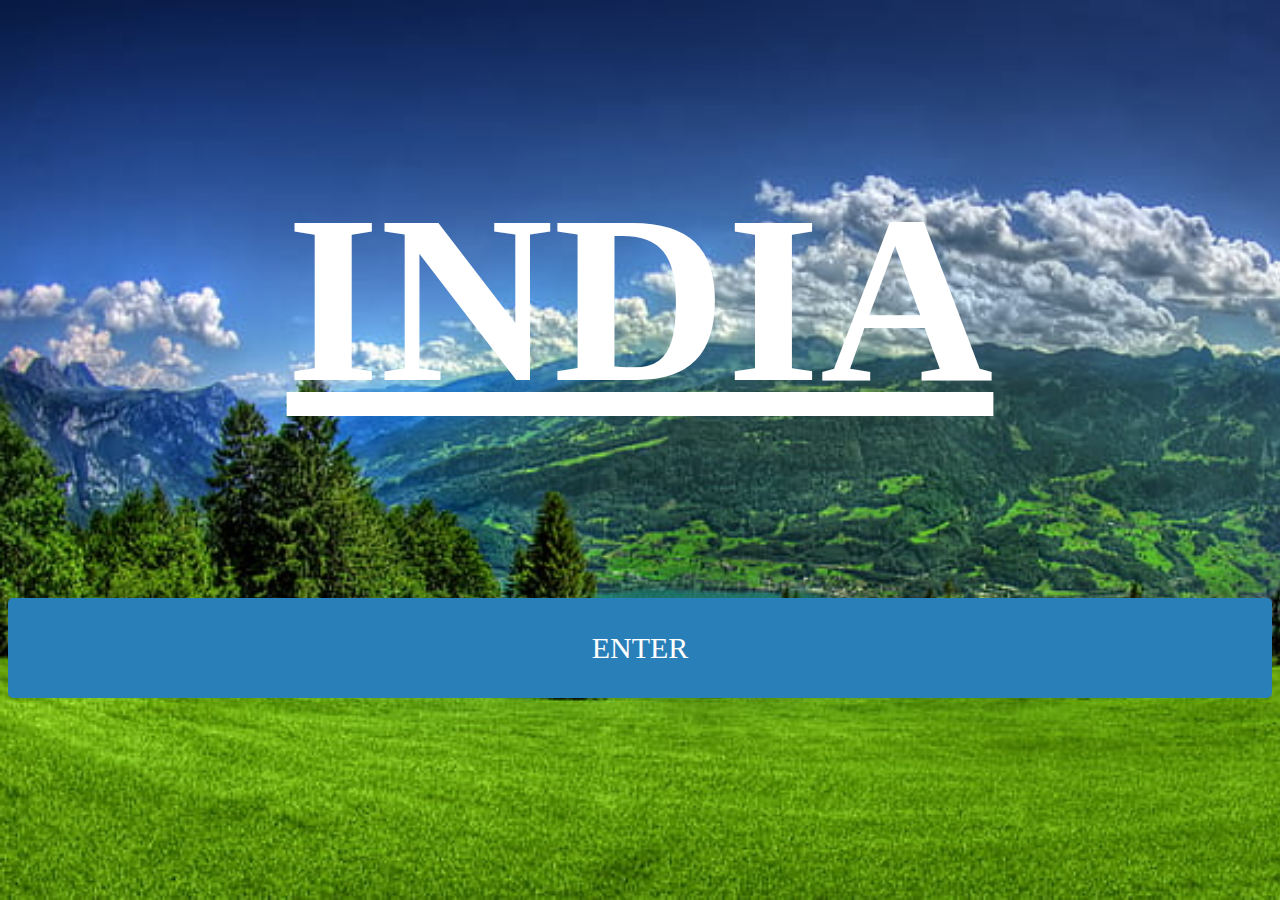
<file: index.html>
<!DOCTYPE html>
<html lang="en">
<head>
    <meta charset="UTF-8">
    <meta name="viewport" content="width=device-width, initial-scale=1.0">
    <title>Green India </title>
    <link rel="stylesheet" type="text/css" href="style.css">
       <style>
        body {
            background-image: url("pictures/gindia.jpg");
            background-size: cover;
            background-repeat: no-repeat;
            background-attachment: fixed;
        }
        h1 {
            text-align: center;
          color: rgb(255, 255, 255);
          font-family: 'Roboto Slab', serif;;
          font-size: 1500%;
        }  
    </style>
</head>
<body>
    <h1><u>INDIA</u></h1>
    <div class="responsive-button">
   <button class="responsive-button">ENTER</button>
 </div>
 <script src="script.js"></script>
</body>
</html>
</file>
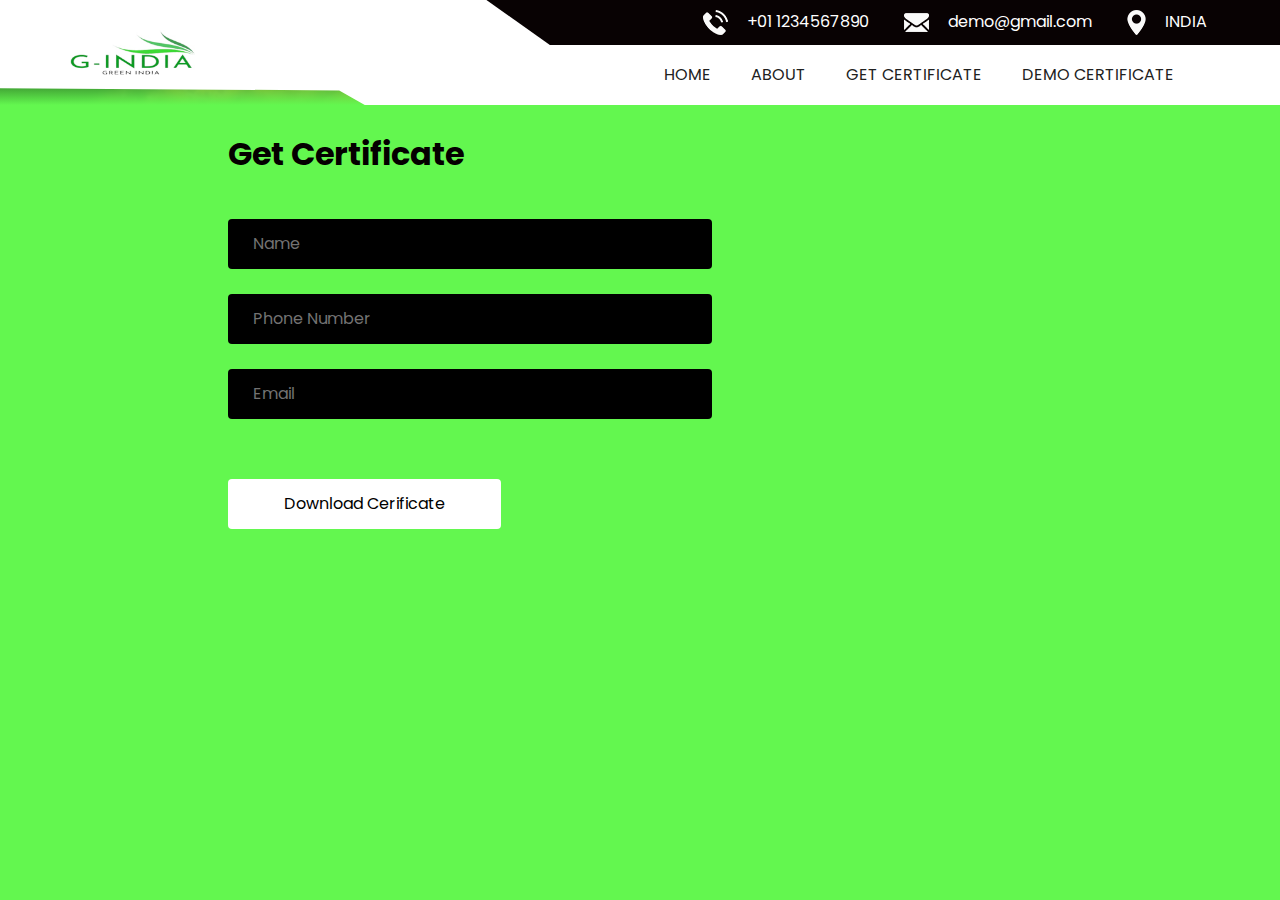
<file: class.html>
<!DOCTYPE html>
<html>

<head>
  <!-- Basic -->
  <meta charset="utf-8" />
  <meta http-equiv="X-UA-Compatible" content="IE=edge" />
  <!-- Mobile Metas -->
  <meta name="viewport" content="width=device-width, initial-scale=1, shrink-to-fit=no" />
  <!-- Site Metas -->
  <meta name="keywords" content="" />
  <meta name="description" content="" />
  <meta name="author" content="" />

  <title>Download Cerificate</title>

  <!-- slider stylesheet -->
  <link rel="stylesheet" type="text/css" href="https://cdnjs.cloudflare.com/ajax/libs/OwlCarousel2/2.3.4/assets/owl.carousel.min.css" />

  <!-- bootstrap core css -->
  <link rel="stylesheet" type="text/css" href="css/bootstrap.css" />

  <!-- fonts style -->
  <link href="https://fonts.googleapis.com/css?family=Baloo+Chettan|Dosis:400,600,700|Poppins:400,600,700&display=swap" rel="stylesheet" />
  <!-- Custom styles for this template -->
  <link href="css/style.css" rel="stylesheet" />
  <!-- responsive style -->
  <link href="css/responsive.css" rel="stylesheet" />
</head>

<body class="sub_page">
  <div class="hero_area">
    <!-- header section strats -->
    <header class="header_section">
      <div class="container">
        <div class="header_nav">
          <a class="navbar-brand brand_desktop" href="index.html">
            <img src="images/logo4.jpg" alt="" />
          </a>
          <div class="main_nav">
            <div class="top_nav">
              <ul class=" ">
                <li class="">
                  <a class="" href="">
                    <img src="images/telephone.png" alt="" />
                    <span> +01 1234567890</span>
                  </a>
                </li>
                <li class="">
                  <a class="" href="">
                    <img src="images/mail.png" alt="" />
                    <span>demo@gmail.com</span>
                  </a>
                </li>
                <li class="">
                  <a class="" href="">
                    <img src="images/location.png" alt="" />
                    <span>INDIA</span>
                  </a>
                </li>
              </ul>
            </div>
            <div class="bottom_nav">
              <nav class="navbar navbar-expand-lg custom_nav-container">
                <a class="navbar-brand brand_mobile" href="index.html">
                  <img src="images/logo4.jpg" alt="" />
                </a>
                <button class="navbar-toggler" type="button" data-toggle="collapse" data-target="#navbarSupportedContent" aria-controls="navbarSupportedContent" aria-expanded="false" aria-label="Toggle navigation">
                  <span class="navbar-toggler-icon"></span>
                </button>
                <div class="collapse navbar-collapse" id="navbarSupportedContent">
                  <div class="d-flex ml-auto flex-column flex-lg-row align-items-center">
                    <ul class="navbar-nav  ">
                      <li class="nav-item active">
                        <a class="nav-link" href="index.html">Home <span class="sr-only">(current)</span></a>
                      </li>
                      <li class="nav-item">
                        <a class="nav-link" href="about.html"> About </a>
                      </li>
                      <li class="nav-item">
                        <a class="nav-link" href="class.html"> Get Certificate </a>
                      </li>
                      <li class="nav-item">
                        <a class="nav-link" href="demo.html">Demo Certificate</a>
                      </li>
                    </ul>
                    
                  </div>
                </div>
              </nav>
            </div>
          </div>
        </div>
      </div>
    </header>
    <!-- end header section -->
  </div>


  <!-- class section -->
  <div class="info_section">
    <div class="container-fluid">
      <div class="row">
        <div class="col-md-10 ml-auto">
          <div class="row info_main-row">
            <div class="col-md-6 pr-0">
              <section class="contact_section">
                <h2>
                  Get Certificate
                </h2>
                <form action="">
                  <div>
                    <input type="text" placeholder="Name" />
                  </div>
                  <div>
                    <input type="text" placeholder="Phone Number" />
                  </div>
                  <div>
                    <input type="email" placeholder="Email" />
                  </div>
                  <div class="d-flex ">
                    <button>
                     Download Cerificate
                    </button>
                  </div>
                </form>
              
              </section>
            </div>
          </div>
        </div>
      </div>
    </div>
  </div>
    

  


  <!-- end class section -->


  <!-- info section -->

  <!-- end info section -->

  <script type="text/javascript" src="js/jquery-3.4.1.min.js"></script>
  <script type="text/javascript" src="js/bootstrap.js"></script>

  <script type="text/javascript" src="https://cdnjs.cloudflare.com/ajax/libs/OwlCarousel2/2.3.4/owl.carousel.min.js">
  </script>

  <script>
    function openNav() {
      document.getElementById("myNav").classList.toggle("menu_width");
      document.querySelector(".custom_menu-btn").classList.toggle("menu_btn-style");
    }
  </script>

  <!-- owl carousel script -->
  <script type="text/javascript">
    $(".owl-carousel").owlCarousel({
      loop: true,
      margin: 10,
      nav: true,
      navText: [],
      autoplay: true,
      autoplayHoverPause: true,
      responsive: {
        0: {
          items: 1
        },
        600: {
          items: 2
        },
        1000: {
          items: 2
        }
      }
    });


    $(".owl_carousel1").owlCarousel({
      loop: true,
      margin: 25,
      nav: true,
      navText: [],
      autoplay: true,
      autoplayHoverPause: true,
      responsive: {
        0: {
          items: 1
        },
        600: {
          items: 2
        },
        1000: {
          items: 2
        }
      }
    });
  </script>
  <!-- end owl carousel script -->

  <script>
    /** google_map js **/

    function myMap() {
      var mapProp = {
        center: new google.maps.LatLng(40.712775, -74.005973),
        zoom: 18,
      };
      var map = new google.maps.Map(document.getElementById("googleMap"), mapProp);
    }
  </script>
 


</body>

</html>
</file>
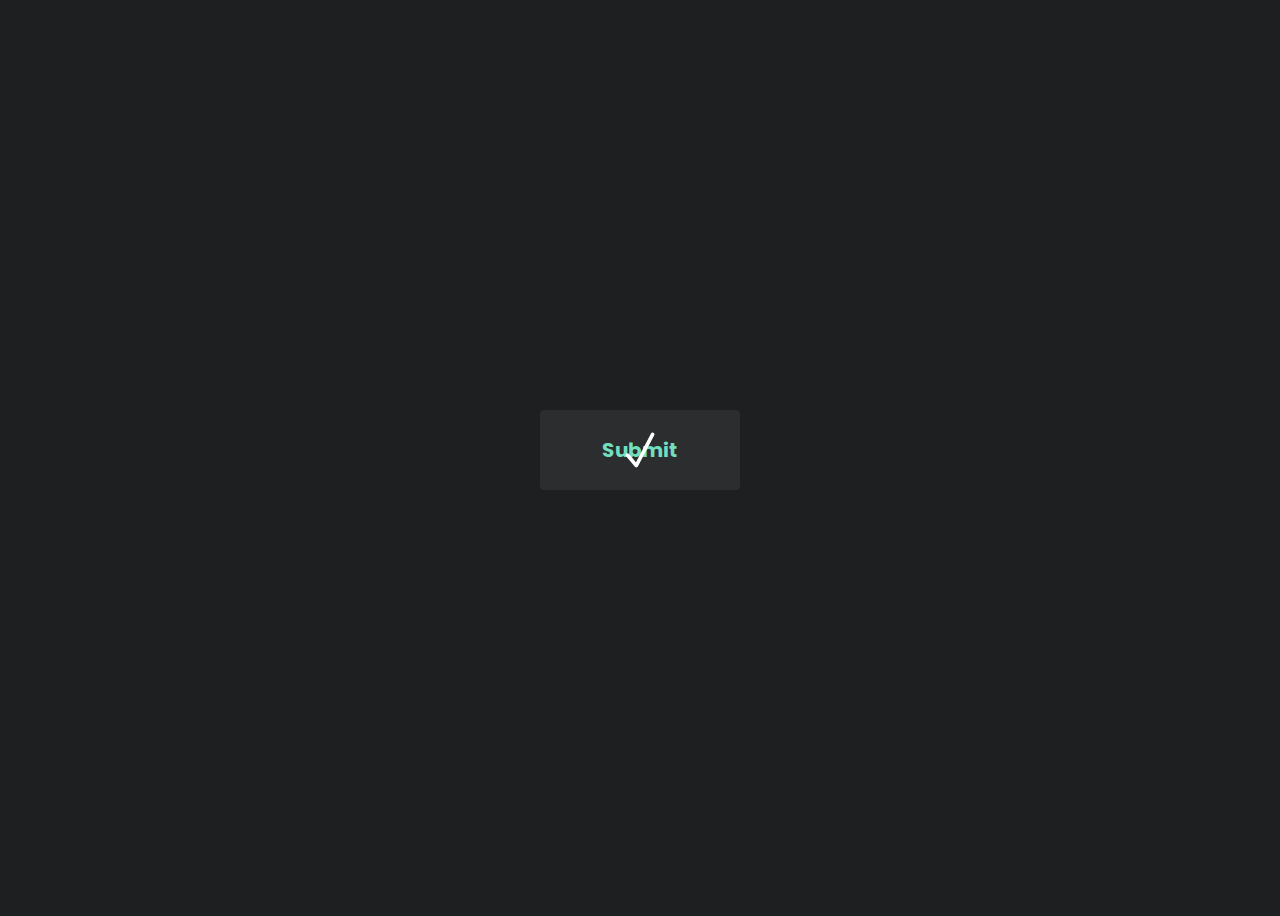
<file: login/index2.html>
<!DOCTYPE html>
<html lang="en">
<head>
    <meta charset="UTF-8">
    <meta name="viewport" content="width=device-width, initial-scale=1.0">
    <title>Document</title>
    <link href="https://fonts.googleapis.com/css?family=Poppins:600" rel="stylesheet">
    <link rel="stylesheet" type="text/css" href="styles.css">
    <script src="script.js"></script>


<main>
  <div class="button">
    <div class="text">Submit</div>
  </div>
  <div class="progress-bar"></div>
  <svg x="0px" y="0px"
   viewBox="0 0 25 30" style="enable-background:new 0 0 25 30;">
    <path class="check" class="st0" d="M2,19.2C5.9,23.6,9.4,28,9.4,28L23,2"/>
  </svg>
</main>
</head>
<body>
    
</body>
</html>
</file>
<file: style.css>
<font-family> 'Roboto Slab', serif;
body {
    background-image: url('pictures/gindia.jpg');
    background-size: cover; /* Optional: Scale the image to cover the entire element */
    background-repeat: no-repeat; /* Optional: Prevent the image from repeating */
    background-attachment: fixed; /* Optional: Fix the background in place */
        h1 {
          color: green;
        }   
}
.responsive-button {
    background-color: #3498db;
    color: #fff;
    border: 1px;
    padding: 5px 10px;
    border-radius: 5px;
    cursor: pointer;
    font-size: 30px;
    transition: background-color 0.3s ease;
    font-family: 'Roboto Slab', serif;
}
.responsive-button {
    display: flex;
    justify-content: center;
    align-items: center;
    height: 10vh; /* Optional: Makes the container take up the full viewport height */
}
/* Hover effect */
.responsive-button{
    background-color: #2980b9;
}
.button-85 {
  padding: 0.6em 2em;
  border: none;
  outline: none;
  color: rgb(255, 255, 255);
  background: #111;
  cursor: pointer;
  position: relative;
  z-index: 0;
  border-radius: 10px;
  user-select: none;
  -webkit-user-select: none;
  touch-action: manipulation;
}

.button-85:before {
  content: "";
  background: linear-gradient(
    45deg,
    #ff0000,
    #ff7300,
    #fffb00,
    #48ff00,
    #00ffd5,
    #002bff,
    #7a00ff,
    #ff00c8,
    #ff0000
  );
  position: absolute;
  top: -2px;
  left: -2px;
  background-size: 400%;
  z-index: -1;
  filter: blur(5px);
  -webkit-filter: blur(5px);
  width: calc(100% + 4px);
  height: calc(100% + 4px);
  animation: glowing-button-85 20s linear infinite;
  transition: opacity 0.3s ease-in-out;
  border-radius: 10px;
}

@keyframes glowing-button-85 {
  0% {
    background-position: 0 0;
  }
  50% {
    background-position: 400% 0;
  }
  100% {
    background-position: 0 0;
  }
}

.button-85:after {
  z-index: -1;
  content: "";
  position: absolute;
  width: 100%;
  height: 100%;
  background: #222;
  left: 0;
  top: 0;
  border-radius: 10px;
}
.wheel {
	height: 60px;
	width: 60px;
	border: 1px solid darkblue;
	border-radius: 45px;
	position: relative;
	margin: 0 auto;
	animation-name: wheel;
	animation-iteration-count: infinite;
	animation-duration: 5s;
	animation-timing-function: linear;
}

.wheel .line {
	height: 100%;
	width: 1px;
	display: inline-block;
	position: absolute;
	left: 50%;
	background: darkblue;
}

.line:nth-child(1) {
	transform: rotate(15deg)
}

.line:nth-child(2) {
	transform: rotate(30deg)
}

.line:nth-child(3) {
	transform: rotate(45deg)
}

.line:nth-child(4) {
	transform: rotate(60deg)
}

.line:nth-child(5) {
	transform: rotate(75deg)
}

.line:nth-child(6) {
	transform: rotate(90deg)
}

.line:nth-child(7) {
	transform: rotate(105deg)
}

.line:nth-child(8) {
	transform: rotate(120deg)
}

.line:nth-child(9) {
	transform: rotate(135deg)
}

.line:nth-child(10) {
	transform: rotate(150deg)
}

.line:nth-child(11) {
	transform: rotate(165deg)
}

.line:nth-child(12) {
	transform: rotate(180deg)
}

@keyframes wheel {
	0%{
	transform: rotate(0deg);
	}
	100%{
	transform: rotate(360deg);
	}
}
</file>
<file: css/style.css>
body {
  font-family: "Poppins", sans-serif;
  color: #040000;
  background-color: #63f74f;
}

.layout_padding {
  padding-top: 120px;
  padding-bottom: 120px;
}

.layout_padding2 {
  padding: 45px 0;
}

.layout_padding2-top {
  padding-top: 45px;
}

.layout_padding2-bottom {
  padding-bottom: 45px;
}

.layout_padding-top {
  padding-top: 120px;
}

.layout_padding-bottom {
  padding-bottom: 120px;
}

.heading_container {
  display: -webkit-box;
  display: -ms-flexbox;
  display: flex;
  -webkit-box-orient: vertical;
  -webkit-box-direction: normal;
      -ms-flex-direction: column;
          flex-direction: column;
  -webkit-box-align: start;
      -ms-flex-align: start;
          align-items: flex-start;
}

.heading_container h2 {
  font-weight: bold;
  display: -webkit-box;
  display: -ms-flexbox;
  display: flex;
  -webkit-box-align: center;
      -ms-flex-align: center;
          align-items: center;
  text-transform: uppercase;
  color: #010201;
}

/*header section*/
.hero_area {
  height: 100vh;
  background-image: url(../images/bgg.jpg);
  background-repeat: no-repeat;
  background-size: cover;
  position: relative;
}

.hero_area::before {
  content: "";
  position: absolute;
  top: 0;
  left: 0;
  width: 100%;
  height: 100%;
  background: -webkit-gradient(linear, left top, left bottom, from(transparent), color-stop(transparent), to(#63f74f));
  background: linear-gradient(to bottom, transparent, transparent, #63f74f);
}

.sub_page .hero_area {
  height: auto;
}

.sub_page .class_section .owl-carousel .owl-nav {
  top: 55%;
}

.header_section {
  background-color: #ffffff;
  position: relative;
  -webkit-clip-path: polygon(50% 0%, 100% 0, 100% 100%, 28.5% 100%, 26.5% 86%, 0 84%, 0 0);
          clip-path: polygon(50% 0%, 100% 0, 100% 100%, 28.5% 100%, 26.5% 86%, 0 84%, 0 0);
}

.header_section::before {
  content: "";
  position: absolute;
  top: 0;
  right: 0;
  width: 62%;
  height: 45px;
  background: #080203;
  z-index: 1;
  -webkit-clip-path: polygon(50% 0%, 100% 0, 100% 100%, 8% 100%, 0 0);
          clip-path: polygon(50% 0%, 100% 0, 100% 100%, 8% 100%, 0 0);
}

.header_section .nav_container {
  margin: 0 auto;
}

.menu_width {
  width: 100%;
}

a,
a:hover,
a:focus {
  text-decoration: none;
}

a:hover,
a:focus {
  color: initial;
}

.btn,
.btn:focus {
  outline: none !important;
  -webkit-box-shadow: none;
          box-shadow: none;
}

.header_nav {
  display: -webkit-box;
  display: -ms-flexbox;
  display: flex;
  -webkit-box-pack: justify;
      -ms-flex-pack: justify;
          justify-content: space-between;
}

.main_nav {
  position: relative;
  z-index: 9;
}

.main_nav .top_nav ul {
  display: -webkit-box;
  display: -ms-flexbox;
  display: flex;
  margin: 0;
}

.main_nav .top_nav ul li {
  list-style-type: none;
}

.main_nav .top_nav ul li a {
  display: inline-block;
  color: #ffffff;
  margin: 10px 0 10px 35px;
}

.main_nav .top_nav ul li a img {
  max-width: 25px;
  max-height: 25px;
  margin-right: 15px;
}

.custom_nav-container.navbar-expand-lg .navbar-nav .nav-item .nav-link {
  padding: 10px 20px;
  color: #212121;
  text-align: center;
  text-transform: uppercase;
}

a,
a:hover,
a:focus {
  text-decoration: none;
}

a:hover,
a:focus {
  color: initial;
}

.btn,
.btn:focus {
  outline: none !important;
  -webkit-box-shadow: none;
          box-shadow: none;
}

.custom_nav-container .nav_search-btn {
  background-image: url(../images/search-icon.png);
  background-size: 22px;
  background-repeat: no-repeat;
  background-position-y: 7px;
  width: 35px;
  height: 35px;
  padding: 0;
  border: none;
}

.navbar-brand {
  display: -webkit-box;
  display: -ms-flexbox;
  display: flex;
  -webkit-box-align: center;
      -ms-flex-align: center;
          align-items: center;
}

.navbar-brand img {
  width: 125px;
  margin-right: 5px;
}

.navbar-brand.brand_mobile {
  display: none;
}

.custom_nav-container {
  z-index: 99999;
}

.custom_nav-container .navbar-toggler {
  outline: none;
}

.custom_nav-container .navbar-toggler .navbar-toggler-icon {
  background-image: url(../images/menu.png);
  background-size: 55px;
}

/*end header section*/
/* slider section */
.slider_section {
  height: calc(100% - 80px);
  display: -webkit-box;
  display: -ms-flexbox;
  display: flex;
  -webkit-box-pack: center;
      -ms-flex-pack: center;
          justify-content: center;
  -webkit-box-align: center;
      -ms-flex-align: center;
          align-items: center;
}

.slider_section #carouselExampleIndicators {
  width: 100%;
}

.slider_section .row .col-md-10 {
  display: -webkit-box;
  display: -ms-flexbox;
  display: flex;
}

.slider_section .slider_heading {
  -webkit-transform: rotate(270.5deg) scaleX(-1);
          transform: rotate(270.5deg) scaleX(-1);
  position: absolute;
  left: -150px;
  top: -25px;
}

.slider_section .slider_heading h2 {
  display: -webkit-box;
  display: -ms-flexbox;
  display: flex;
  font-size: 10rem;
  text-transform: uppercase;
  text-orientation: upright;
  font-weight: bold;
  color: #ffffff;
}

.slider_section .slider_heading h2 span {
  color: #63f74f;
}

.slider_section .detail-box h1 {
  font-size: 3rem;
  font-weight: bold;
  text-transform: uppercase;
  color: #ffffff;
}

.slider_section .detail-box hr {
  margin: 0 auto;
  border: none;
  width: 1.5px;
  height: 65px;
  background-color: #ffffff;
}

.slider_section .detail-box .btn-box {
  display: -webkit-box;
  display: -ms-flexbox;
  display: flex;
  -webkit-box-pack: center;
      -ms-flex-pack: center;
          justify-content: center;
  margin-top: 35px;
}

.slider_section .detail-box .btn-box .btn-1 {
  display: inline-block;
  padding: 10px 35px;
  background-color: #000000;
  border: 1px solid transparent;
  border-radius: 35px;
  color: #ffffff;
}

.slider_section .detail-box .btn-box .btn-1:hover {
  background-color: #ffffff;
  color: #000000;
}

.slider_section #carouselExampleIndicators {
  display: -webkit-box;
  display: -ms-flexbox;
  display: flex;
  -webkit-box-orient: vertical;
  -webkit-box-direction: normal;
      -ms-flex-direction: column;
          flex-direction: column;
  -webkit-box-align: start;
      -ms-flex-align: start;
          align-items: flex-start;
}

.slider_section #carouselExampleIndicators .box {
  display: -webkit-box;
  display: -ms-flexbox;
  display: flex;
  -webkit-box-pack: start;
      -ms-flex-pack: start;
          justify-content: flex-start;
}

.slider_section .carousel-indicators {
  position: unset;
  margin: 0 70px 45px 70px;
}

.slider_section .carousel-indicators li {
  text-indent: unset;
  border: none;
  background-color: transparent;
  color: #ffffff;
  font-weight: bold;
  font-size: 2rem;
  opacity: 1;
  display: none;
}

.slider_section .carousel-indicators li.active {
  display: inline-block;
}

.slider_section .carousel-control-prev,
.slider_section .carousel-control-next {
  position: absolute;
  top: 45%;
  left: initial;
  right: 25px;
  width: 55px;
  height: 55px;
  border: none;
  opacity: 1;
  background-repeat: no-repeat;
  background-size: 8px;
  background-position: center;
  background-color: #63f74f;
  border-radius: 100%;
}

.slider_section .carousel-control-prev:hover,
.slider_section .carousel-control-next:hover {
  background-color: #ffffff;
}

.slider_section .carousel-control-prev {
  background-image: url(../images/prev.png);
  -webkit-transform: translateY(57%);
          transform: translateY(57%);
}

.slider_section .carousel-control-prev:hover {
  background-image: url(../images/prev-grey.png);
}

.slider_section .carousel-control-next {
  background-image: url(../images/next.png);
  -webkit-transform: translateY(-57%);
          transform: translateY(-57%);
}

.slider_section .carousel-control-next:hover {
  background-image: url(../images/next-grey.png);
}

.slider_section .number_box {
  width: 50px;
  position: absolute;
  left: 25px;
  top: 50%;
  display: -webkit-box;
  display: -ms-flexbox;
  display: flex;
  -webkit-box-orient: vertical;
  -webkit-box-direction: normal;
      -ms-flex-direction: column;
          flex-direction: column;
  -webkit-box-align: center;
      -ms-flex-align: center;
          align-items: center;
  color: #63f74f;
  -webkit-transform: translateY(-50%);
          transform: translateY(-50%);
}

.slider_section .number_box hr {
  border: none;
  width: 1px;
  height: 200px;
  background-color: #63f74f;
  margin: 2rem 0;
}

/* end slider section */
.about_section {
  color: #ffffff;
}

.about_section .heading_container h2 {
  color: #ffffff;
}

.about_section .about_container {
  padding: 45px;
  background-image: url(../images/about.jpg);
  background-size: cover;
}

.about_section .about_container .detail-box {
  display: -webkit-box;
  display: -ms-flexbox;
  display: flex;
  -webkit-box-orient: vertical;
  -webkit-box-direction: normal;
      -ms-flex-direction: column;
          flex-direction: column;
}

.about_section .about_container .detail-box p {
  margin-top: 25px;
}

.about_section .about_container .detail-box hr {
  margin: 0 auto;
  border: none;
  width: 1.5px;
  height: 125px;
  background-color: #ffffff;
}

.about_section .about_container .detail-box a {
  display: inline-block;
  padding: 8px 35px;
  background-color: #000000;
  border: 1px solid transparent;
  border-radius: 35px;
  color: #ffffff;
  margin: 35px auto 0 auto;
  -webkit-box-shadow: 0 0 35px 0 rgba(99, 247, 79, 0.7);
          box-shadow: 0 0 35px 0 rgba(99, 247, 79, 0.7);
}

.about_section .about_container .detail-box a:hover {
  background-color: #ffffff;
  color: #000000;
}

.class_section {
  color: #ffffff;
  position: relative;
}

.class_section .row > div {
  position: unset;
}

.class_section .class_box-container {
  display: -webkit-box;
  display: -ms-flexbox;
  display: flex;
  -ms-flex-wrap: wrap;
      flex-wrap: wrap;
  margin-top: 45px;
  -webkit-box-pack: center;
      -ms-flex-pack: center;
          justify-content: center;
}

.class_section .class_box-container .box {
  position: relative;
}

.class_section .class_box-container .box .img-box {
  position: relative;
  padding-left: 75px;
  background-color: #000000;
}

.class_section .class_box-container .box .img-box img {
  width: 100%;
}

.class_section .class_box-container .box .img-box .detail-box {
  display: -webkit-box;
  display: -ms-flexbox;
  display: flex;
  -webkit-box-align: end;
      -ms-flex-align: end;
          align-items: flex-end;
  width: 100%;
  height: 100%;
  padding: 55px 0;
  border-radius: 10px;
  position: absolute;
  top: 0;
  left: 0;
}

.class_section .class_box-container .box .img-box .detail-box button {
  background-color: #292929;
  border: none;
  width: 55px;
  height: 55px;
  margin: 0 10px;
  border-radius: 100%;
  display: -webkit-box;
  display: -ms-flexbox;
  display: flex;
  -webkit-box-pack: center;
      -ms-flex-pack: center;
          justify-content: center;
  -webkit-box-align: center;
      -ms-flex-align: center;
          align-items: center;
}

.class_section .class_box-container .box .img-box .detail-box button img {
  width: 20px;
  margin-left: 5px;
}

.class_section .class_box-container .box .img-box .detail-box h2 {
  margin: 0;
  text-transform: uppercase;
  color: #ffffff;
  font-weight: bold;
  line-height: 55px;
  margin-left: 15px;
}

.class_section .class_box-container .box .btn-box {
  display: -webkit-box;
  display: -ms-flexbox;
  display: flex;
  margin-top: 30px;
}

.class_section .class_box-container .box .btn-box a {
  display: inline-block;
  padding: 10px 45px;
  background-color: #000000;
  border: 1px solid transparent;
  border-radius: 30px;
  color: #ffffff;
}

.class_section .class_box-container .box .btn-box a:hover {
  background-color: #ffffff;
  color: #000000;
}

.class_section .owl-carousel {
  position: unset;
}

.class_section .owl-carousel .owl-nav {
  display: -webkit-box;
  display: -ms-flexbox;
  display: flex;
  -webkit-box-orient: vertical;
  -webkit-box-direction: reverse;
      -ms-flex-direction: column-reverse;
          flex-direction: column-reverse;
  -webkit-box-align: center;
      -ms-flex-align: center;
          align-items: center;
  padding: 0 10px;
  margin-top: 55px;
  position: absolute;
  top: 50%;
  right: 45px;
  -webkit-transform: translateY(-100%);
          transform: translateY(-100%);
}

.class_section .owl-carousel .owl-nav .owl-prev,
.class_section .owl-carousel .owl-nav .owl-next {
  background-color: #000000;
  opacity: 1;
  background-repeat: no-repeat;
  background-position: center;
  background-size: 12px;
  border-radius: 100%;
  outline: none;
  margin: 2px 0;
}

.class_section .owl-carousel .owl-nav .owl-prev:hover,
.class_section .owl-carousel .owl-nav .owl-next:hover {
  background-color: #ffffff;
}

.class_section .owl-carousel .owl-nav .owl-prev {
  width: 75px;
  height: 75px;
  background-image: url(../images/prev.png);
}

.class_section .owl-carousel .owl-nav .owl-prev:hover {
  background-image: url(../images/prev-grey.png);
}

.class_section .owl-carousel .owl-nav .owl-next {
  width: 50px;
  height: 50px;
  background-image: url(../images/next.png);
}

.class_section .owl-carousel .owl-nav .owl-next:hover {
  background-image: url(../images/next-grey.png);
}

.blog_section {
  color: #ffffff;
  overflow-x: hidden;
}

.blog_section .box {
  margin: 45px 0;
  background-color: #252525;
}

.blog_section .box .img-box {
  position: relative;
}

.blog_section .box .img-box img {
  width: 100%;
}

.blog_section .box .detail-box {
  position: relative;
  padding-top: 75px;
  padding-bottom: 35px;
}

.blog_section .box .detail-box .img_date {
  position: absolute;
  left: 0;
  top: 0;
  width: 75px;
  height: 75px;
  border-radius: 100%;
  text-align: center;
  background-color: #63f74f;
  color: #ffffff;
  display: -webkit-box;
  display: -ms-flexbox;
  display: flex;
  -webkit-box-pack: center;
      -ms-flex-pack: center;
          justify-content: center;
  -webkit-box-align: center;
      -ms-flex-align: center;
          align-items: center;
  -webkit-transform: translateY(-50%);
          transform: translateY(-50%);
}

.blog_section .box .detail-box .img_date h6 {
  margin: 0;
}

.blog_section .box .detail-box h3 {
  font-weight: bold;
}

.blog_section .box .detail-box a {
  display: inline-block;
  padding: 8px 25px;
  background-color: #000000;
  border: 1px solid transparent;
  border-radius: 35px;
  color: #ffffff;
  margin-top: 35px;
}

.blog_section .box .detail-box a:hover {
  background-color: #ffffff;
  color: #000000;
}

.blog_section .box.b1 .detail-box {
  padding-right: 35px;
}

.blog_section .box.b2 .detail-box {
  padding-left: 35px;
}

.blog_section .box.b2 .detail-box .img_date {
  left: 35px;
}

.client_section {
  color: #ffffff;
}

.client_section .heading_container {
  -webkit-box-align: center;
      -ms-flex-align: center;
          align-items: center;
  text-align: center;
  margin-bottom: 45px;
}

.client_section .box {
  display: -webkit-box;
  display: -ms-flexbox;
  display: flex;
  -webkit-box-orient: vertical;
  -webkit-box-direction: normal;
      -ms-flex-direction: column;
          flex-direction: column;
  -webkit-box-align: center;
      -ms-flex-align: center;
          align-items: center;
  margin: 0 10px;
}

.client_section .box .img-box {
  width: 125px;
  border-radius: 100%;
  margin-bottom: -62px;
  position: relative;
  z-index: 2;
}

.client_section .box .img-box img {
  width: 100%;
}

.client_section .box .detail-box {
  display: -webkit-box;
  display: -ms-flexbox;
  display: flex;
  -webkit-box-orient: vertical;
  -webkit-box-direction: normal;
      -ms-flex-direction: column;
          flex-direction: column;
  -webkit-box-align: center;
      -ms-flex-align: center;
          align-items: center;
  padding: 95px 25px 45px 25px;
  background-color: #050304;
}

.client_section .box .detail-box h4 {
  font-weight: bold;
}

.client_section .box .detail-box p {
  margin-top: 25px;
}

.client_section .box .detail-box img {
  width: 35px;
  margin-top: 25px;
}

.client_section .owl-carousel .owl-nav {
  display: -webkit-box;
  display: -ms-flexbox;
  display: flex;
  -webkit-box-pack: center;
      -ms-flex-pack: center;
          justify-content: center;
  padding: 0 10px;
  margin-top: 55px;
}

.client_section .owl-carousel .owl-nav .owl-prev,
.client_section .owl-carousel .owl-nav .owl-next {
  width: 55px;
  height: 50px;
  opacity: 1;
  background-repeat: no-repeat;
  background-position: center;
  background-size: 12px;
  border-radius: 10px;
  outline: none;
  margin: 0;
}

.client_section .owl-carousel .owl-nav .owl-prev {
  background-image: url(../images/prev-arrow.png);
  background-color: #000000;
  -webkit-transform: translateX(10px);
          transform: translateX(10px);
  background-position: 15px center;
}

.client_section .owl-carousel .owl-nav .owl-next {
  background-image: url(../images/next-arrow.png);
  background-color: #ffffff;
  -webkit-transform: translateX(-10px);
          transform: translateX(-10px);
}

.info_section .info_main-row {
  -webkit-box-align: end;
      -ms-flex-align: end;
          align-items: flex-end;
}

.info_section .contact_section {
  position: relative;
}

.info_section .contact_section h2 {
  font-weight: bold;
  padding-top: 30px;
}

.info_section .contact_section form {
  margin-top: 45px;
  padding-right: 35px;
  margin-bottom: 45px;
}

.info_section .contact_section input {
  width: 100%;
  border: none;
  height: 50px;
  margin-bottom: 25px;
  padding-left: 25px;
  background-color: #000;
  outline: none;
  color: #ffffff;
  border-radius: 4px;
}

.info_section .contact_section input::-webkit-input-placeholder {
  color: #737272;
}

.info_section .contact_section input:-ms-input-placeholder {
  color: #737272;
}

.info_section .contact_section input::-ms-input-placeholder {
  color: #737272;
}

.info_section .contact_section input::placeholder {
  color: #737272;
}

.info_section .contact_section input.message-box {
  height: 135px;
  border-radius: 4px;
}

.info_section .contact_section button {
  border: none;
  display: inline-block;
  padding: 12px 55px;
  background-color: #ffffff;
  border: 1px solid transparent;
  border-radius: 4px;
  color: #000000;
  margin-top: 35px;
}

.info_section .contact_section button:hover {
  background-color: #000000;
  color: #ffffff;
}

.info_section .contact_section .map_container {
  height: 100%;
  min-height: 325px;
}

.info_section .contact_section .map_container .map-responsive {
  height: 100%;
}

.info_section .img-box img {
  width: 100%;
  border-radius: 6px;
}

/* footer section*/
.footer_section {
  margin: 25px 0;
}

.footer_section .social_box {
  display: -webkit-box;
  display: -ms-flexbox;
  display: flex;
  -webkit-box-align: center;
      -ms-flex-align: center;
          align-items: center;
}

.footer_section .social_box a {
  margin-right: 15px;
}

.footer_section .social_box a img {
  max-width: 25px;
  max-height: 25px;
}

.footer_section p {
  margin: 0;
  margin-top: 25px;
  color: #1c1b1b;
}

.footer_section a {
  color: #1c1b1b;
}

/* end footer section*/
/*# sourceMappingURL=style.css.map */
</file>
<file: css/responsive.css>
@media (max-width: 1250px) {
    .header_section::before {
        width: 75%;
    }

    .header_section {
        clip-path: polygon(50% 0%, 100% 0, 100% 100%, 22% 100%, 20% 86%, 0 84%, 0 0);

    }

}

@media (max-width: 1120px) {}

@media (max-width: 992px) {
    .hero_area {
        height: auto;
    }

    .hero_area::before {

        background: linear-gradient(to bottom, transparent, #63f74f);

    }

    .navbar-brand.brand_mobile {
        display: flex;
    }

    .navbar-brand.brand_desktop {
        display: none;
    }

    .header_section .main_nav {
        flex: 1;
    }

    #navbarSupportedContent {
        margin-top: 15px;
    }

    .header_section {
        padding: 10px 0;
        clip-path: none;
    }

    .header_section::before,
    .main_nav .top_nav {
        display: none;
    }

    .slider_section {
        padding: 45px 0;
    }

    .slider_section .slider_heading {
        top: 75px;
    }

    .slider_section .slider_heading h2 {
        font-size: 7rem;
    }

    .class_section .owl-carousel .owl-nav {

        flex-direction: row;
        top: initial;
        bottom: -45px;
        right: 50%;
        transform: translateX(50%);

    }

    .class_section .owl-carousel .owl-nav .owl-prev,
    .class_section .owl-carousel .owl-nav .owl-next {
        margin: 2px 5px;
    }

    .class_section .class_container {
        margin-bottom: 75px;
    }

    .sub_page .class_section .owl-carousel .owl-nav {
        top: initial;
        bottom: 65px;
    }
}

@media (max-width: 767px) {
    .slider_section #carouselExampleIndicators {
        align-items: center;
    }

    .slider_section #carouselExampleIndicators .box {
        justify-content: center;
    }

    .slider_section .slider_heading {
        left: 0;
        opacity: .4;
    }



    .about_section .about_container {
        background-size: auto;
    }

    .class_section .class_box-container .box .img-box .detail-box button {
        width: 45px;
        height: 45px;

    }

    .class_section .class_box-container .box .img-box .detail-box button img {
        width: 15px;
        margin-left: 3px;
    }

    .blog_section .box .detail-box {
        margin-left: 25px;
    }

    .blog_section .box.b2 .detail-box {

        padding-left: 0;
        padding-right: 25px;

    }

    .blog_section .box.b2 .detail-box .img_date {
        left: 0;
    }

    .info_section .info_main-row {
        flex-direction: column-reverse;
    }

    .info_section .contact_section {
        margin-top: 45px;
    }

    .info_section .contact_section form {
        padding-right: 20px;
    }

    .footer_section .social_box {
        justify-content: center;
    }

    .footer_section .social_box a {
        margin: 0 10px;
    }

    .footer_section p {
        text-align: center;
    }

}

@media (max-width: 576px) {
    .slider_section .slider_heading {
        left: -70px;
    }

    .about_section .about_container {

        padding: 45px 15px 45px 25px;
    }

    .client_section .box {
        margin: 0;
    }
}

@media (max-width: 480px) {}

@media (max-width: 400px) {
    .slider_section .slider_heading {
        left: -125px;
        opacity: .2;
    }

    .slider_section .carousel-control-prev,
    .slider_section .carousel-control-next {
        display: none;
    }
}

@media (max-width: 360px) {}

@media (min-width: 1200px) {
    .container {
        max-width: 1170px;
    }

}
</file>
<file: login/styles.css>
body {
    background: #1D1F20;
  }
  main {
    height: 100vh;
    width: 100vw;
  }
  
  .button {
    background: #2B2D2F;
    height: 80px;
    width: 200px;
    text-align: center;
    position: absolute;
    top: 50%;
    transform: translateY(-50%);
    left: 0;
    right: 0;
    margin: 0 auto;
    cursor: pointer;
    border-radius: 4px;
  }
  
  .text {
    font: bold 1.25rem/1 poppins;
    color: #71DFBE;
    position: absolute;
    top: 50%;
    transform: translateY(-52%);
    left: 0;
    right: 0;
  }
  
  .progress-bar {
    position: absolute;
    height: 10px;
    width: 0;
    right: 0;
    top: 50%;
    left: 50%;
    border-radius: 200px;
    transform: translateY(-50%) translateX(-50%);
    background: lighten(#2B2D2F, 15%);
  }
  
  svg {
    width: 30px;
    position: absolute;
    top: 50%;
    transform: translateY(-50%) translateX(-50%);
    left: 50%;
    right: 0;
  }
  
  .check {
    fill: none;
    stroke: #FFFFFF;
    stroke-width: 3;
    stroke-linecap: round;
    stroke-linejoin: round;
  }
</file>
